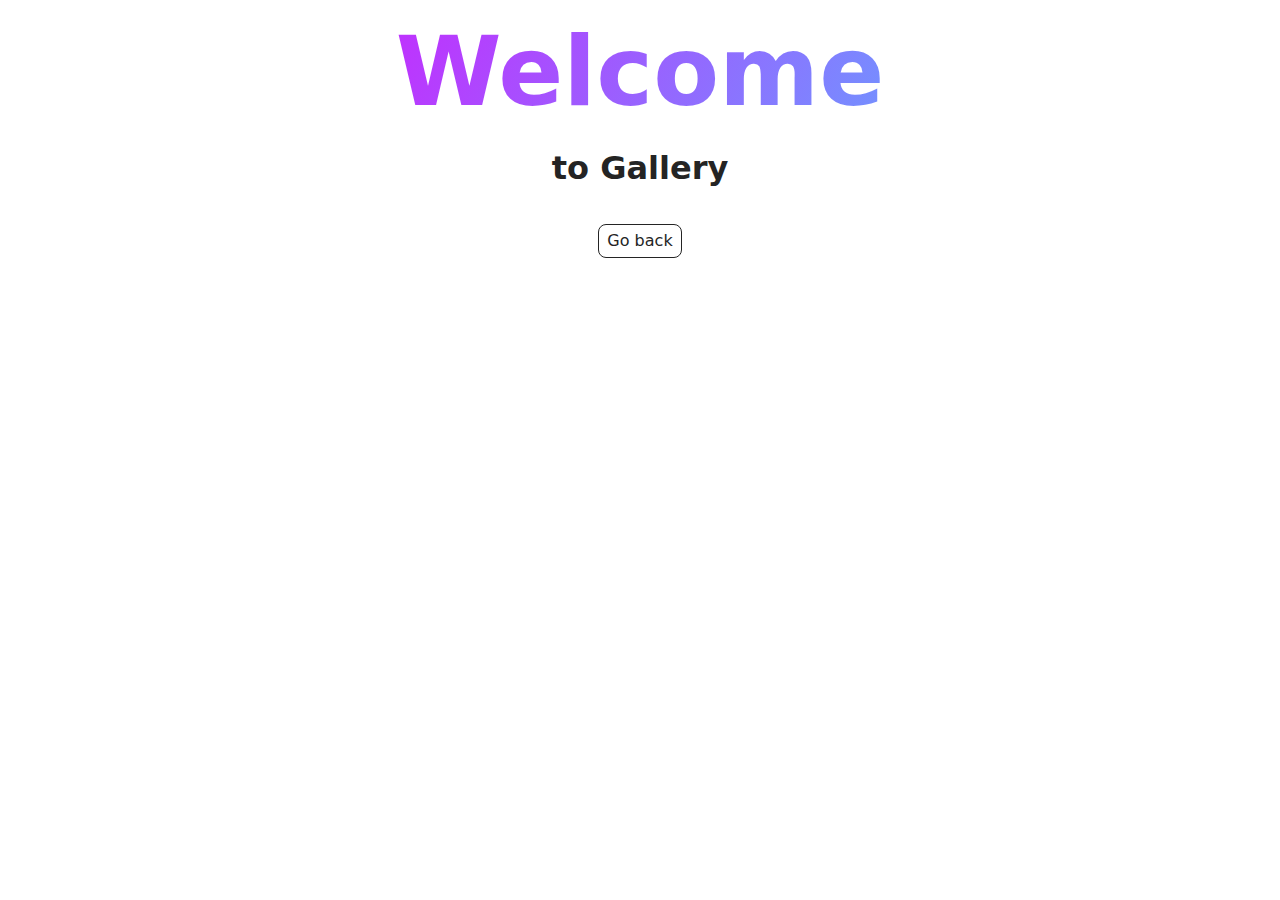
<file: src/1-gallery.html>
<!DOCTYPE html>
<html lang="en">
  <head>
    <meta charset="UTF-8" />
    <meta http-equiv="X-UA-Compatible" content="IE=edge" />
    <meta name="viewport" content="width=device-width, initial-scale=1.0" />
    <title>Gallery</title>
    <link rel="stylesheet" href="./css/styles.css" />
  </head>
  <body>
    <main>
      <div class="container">
        <h1 class="main-title">
          <span class="main-title-gradient">Welcome</span> to Gallery
        </h1>
        <a class="back-link" href="./index.html">Go back</a>
        <ul class="gallery"></ul>
      </div>
    </main>
    <script type="module" src="./js/1-gallery.js"></script>
  </body>
</html>
</file>
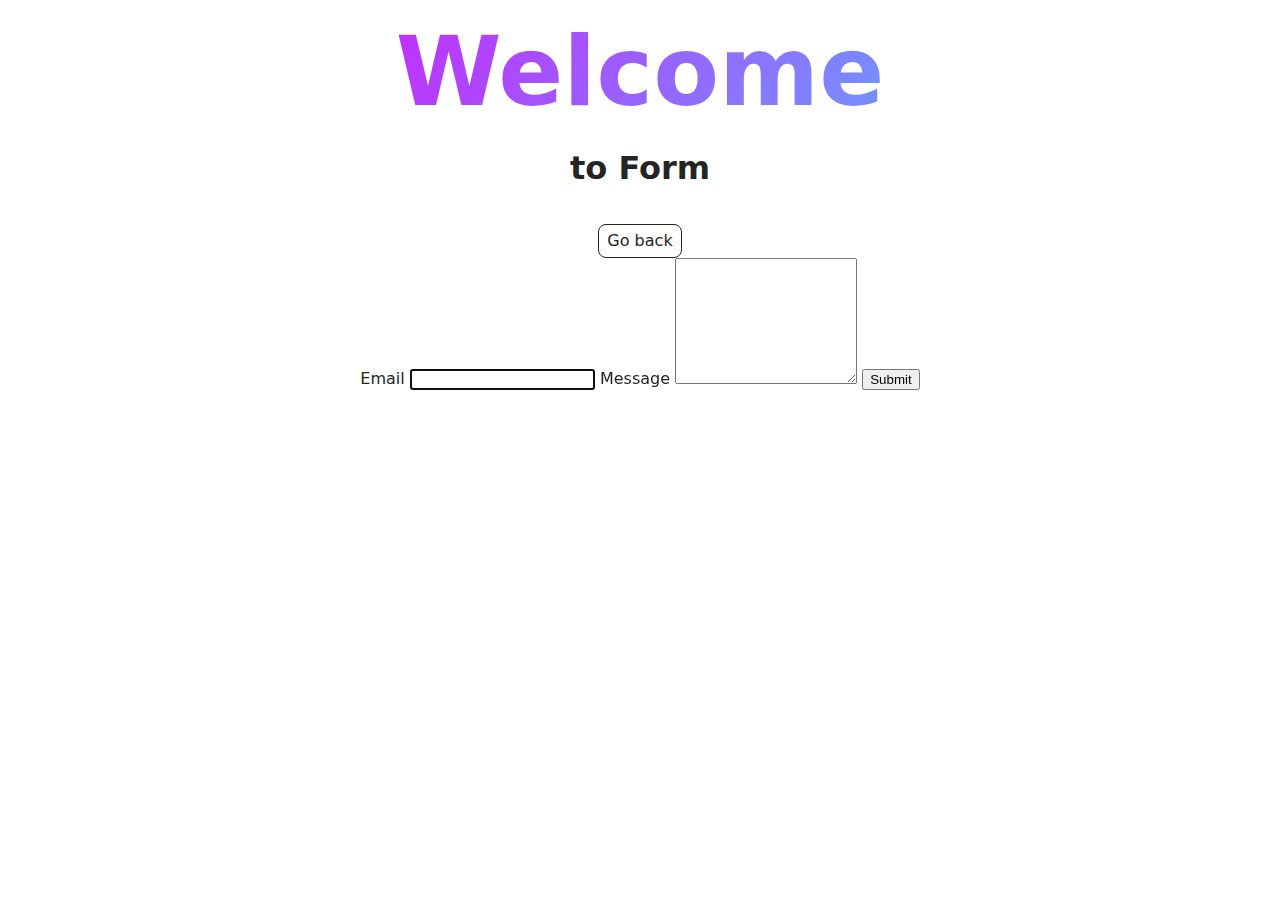
<file: src/2-form.html>
<!DOCTYPE html>
<html lang="en">
  <head>
    <meta charset="UTF-8" />
    <meta http-equiv="X-UA-Compatible" content="IE=edge" />
    <meta name="viewport" content="width=device-width, initial-scale=1.0" />
    <title>Form</title>
    <link rel="stylesheet" href="./css/styles.css" />
  </head>
  <body>
    <main>
      <div class="container">
        <h1 class="main-title">
          <span class="main-title-gradient">Welcome</span> to Form
        </h1>

        <a class="back-link" href="./index.html">Go back</a>

        <form class="feedback-form" autocomplete="off">
          <label>
            Email
            <input type="email" name="email" autofocus />
          </label>
          <label>
            Message
            <textarea name="message" rows="8"></textarea>
          </label>
          <button type="submit">Submit</button>
        </form>
      </div>
    </main>
    <script type="module" src="./js/2-form.js"></script>
  </body>
</html>
</file>
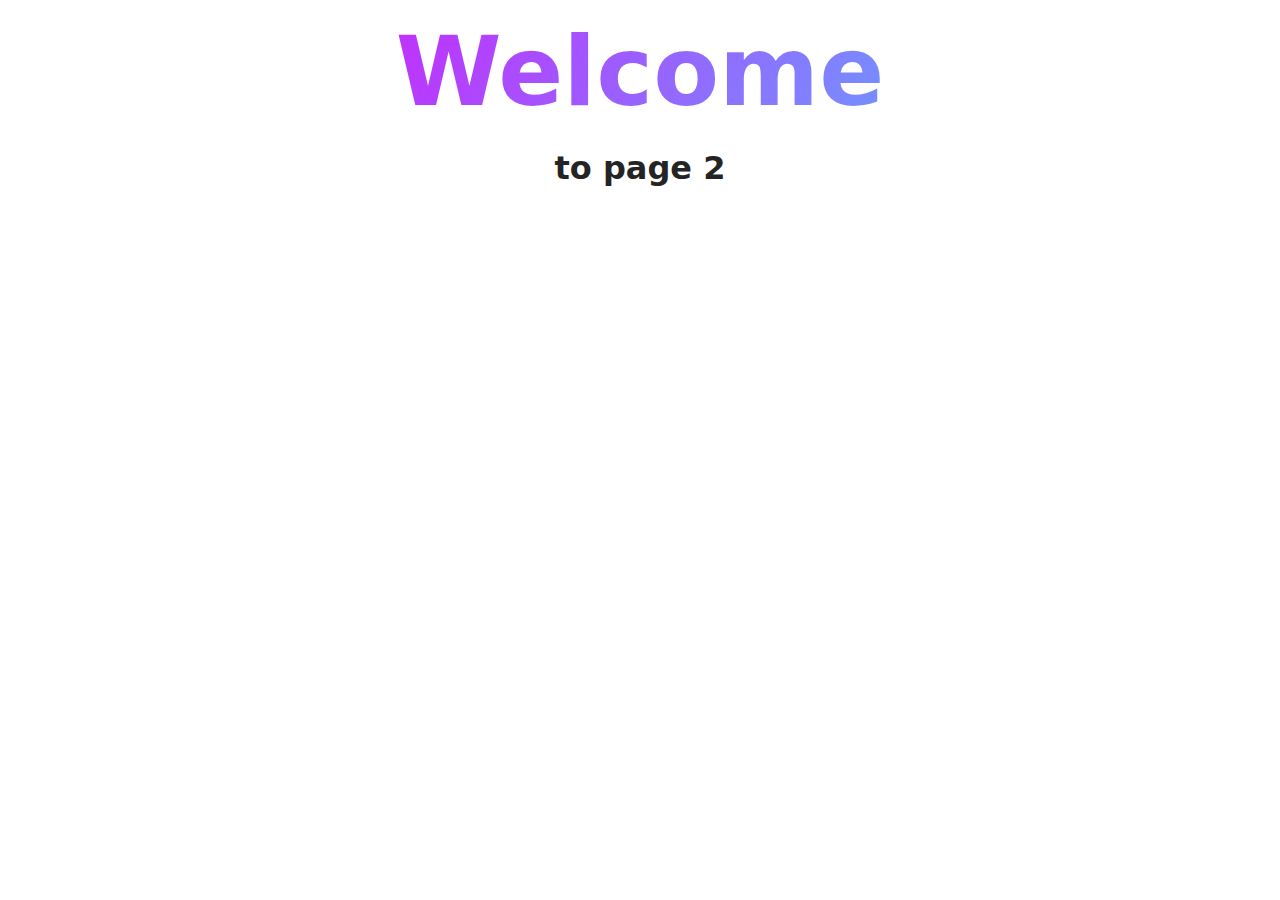
<file: src/page-2.html>
<!DOCTYPE html>
<html lang="en">
  <head>
    <meta charset="UTF-8" />
    <meta http-equiv="X-UA-Compatible" content="IE=edge" />
    <meta name="viewport" content="width=device-width, initial-scale=1.0" />
    <title>Page 2</title>
    <link rel="stylesheet" href="./css/styles.css" />
  </head>
  <body>
    <load
      src="./partials/header.html"
      icon-path="./img/sprite.svg#logo"
      highlight-act="active"
    />

    <main>
      <div class="container">
        <h1 class="main-title">
          <span class="main-title-gradient">Welcome</span> to page 2
        </h1>
        <load src="./partials/back-link.html" />
      </div>
    </main>

    <load src="./partials/footer.html" />
  </body>
</html>
</file>
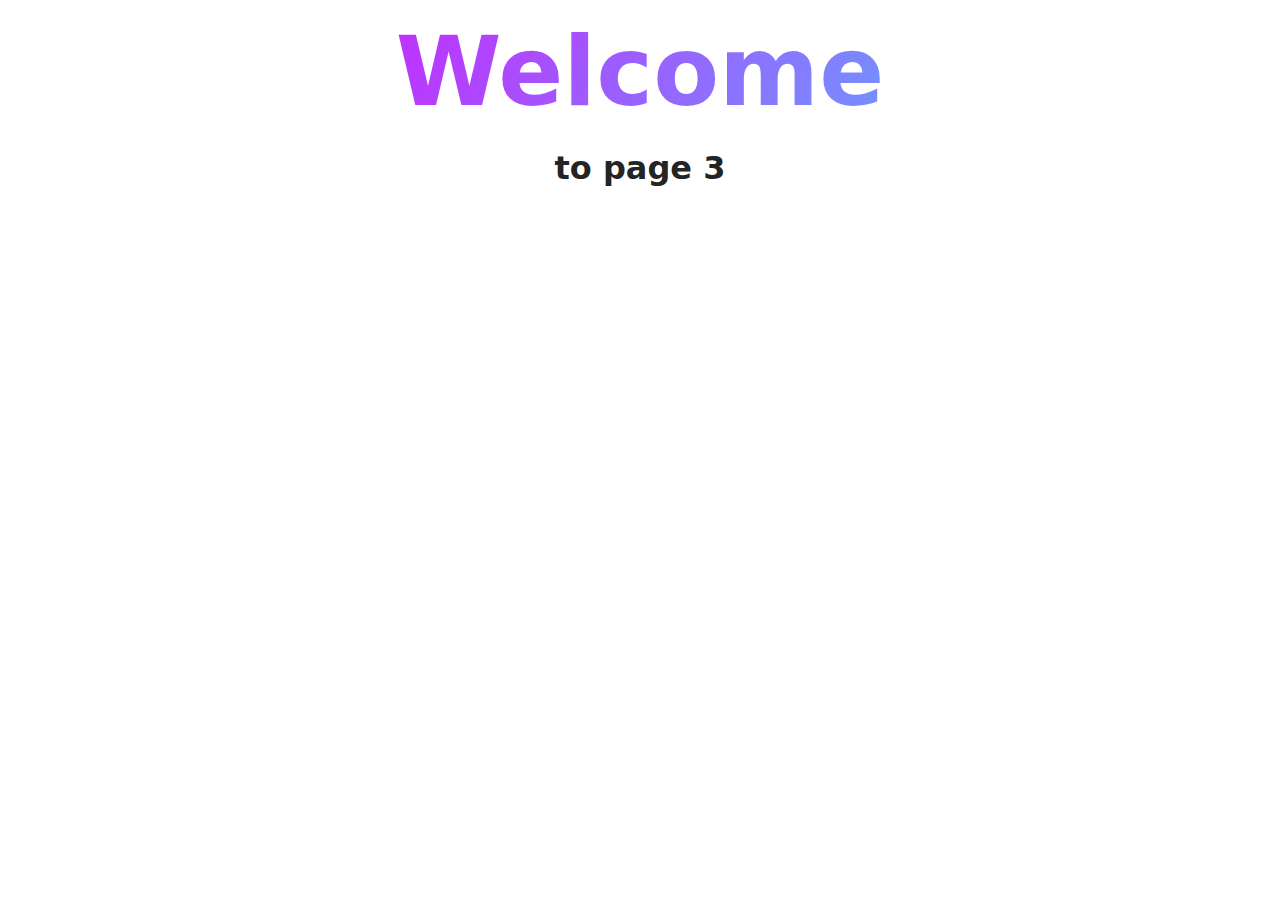
<file: src/page-3.html>
<!DOCTYPE html>
<html lang="en">
  <head>
    <meta charset="UTF-8" />
    <meta http-equiv="X-UA-Compatible" content="IE=edge" />
    <meta name="viewport" content="width=device-width, initial-scale=1.0" />
    <title>Page 3</title>
    <link rel="stylesheet" href="./css/styles.css" />
  </head>
  <body>
    <load
      src="./partials/header.html"
      icon-path="./img/sprite.svg#logo"
      highlight-curr="active"
    />

    <main>
      <div class="container">
        <h1 class="main-title">
          <span class="main-title-gradient">Welcome</span> to page 3
        </h1>
        <load src="./partials/back-link.html" />
      </div>
    </main>

    <load src="./partials/footer.html" />
  </body>
</html>
</file>
<file: src/css/styles.css>
/**
  |============================
  | include css partials with
  | default @import url()
  |============================
*/
/* Common styles */
@import url('./reset.css');
@import url('./base.css');
@import url('./container.css');
@import url('./animations.css');

/* Sections style */
@import url('./header.css');
@import url('./vite-promo.css');
@import url('./badges.css');
@import url('./back-link.css');
@import url('./footer.css');
</file>
